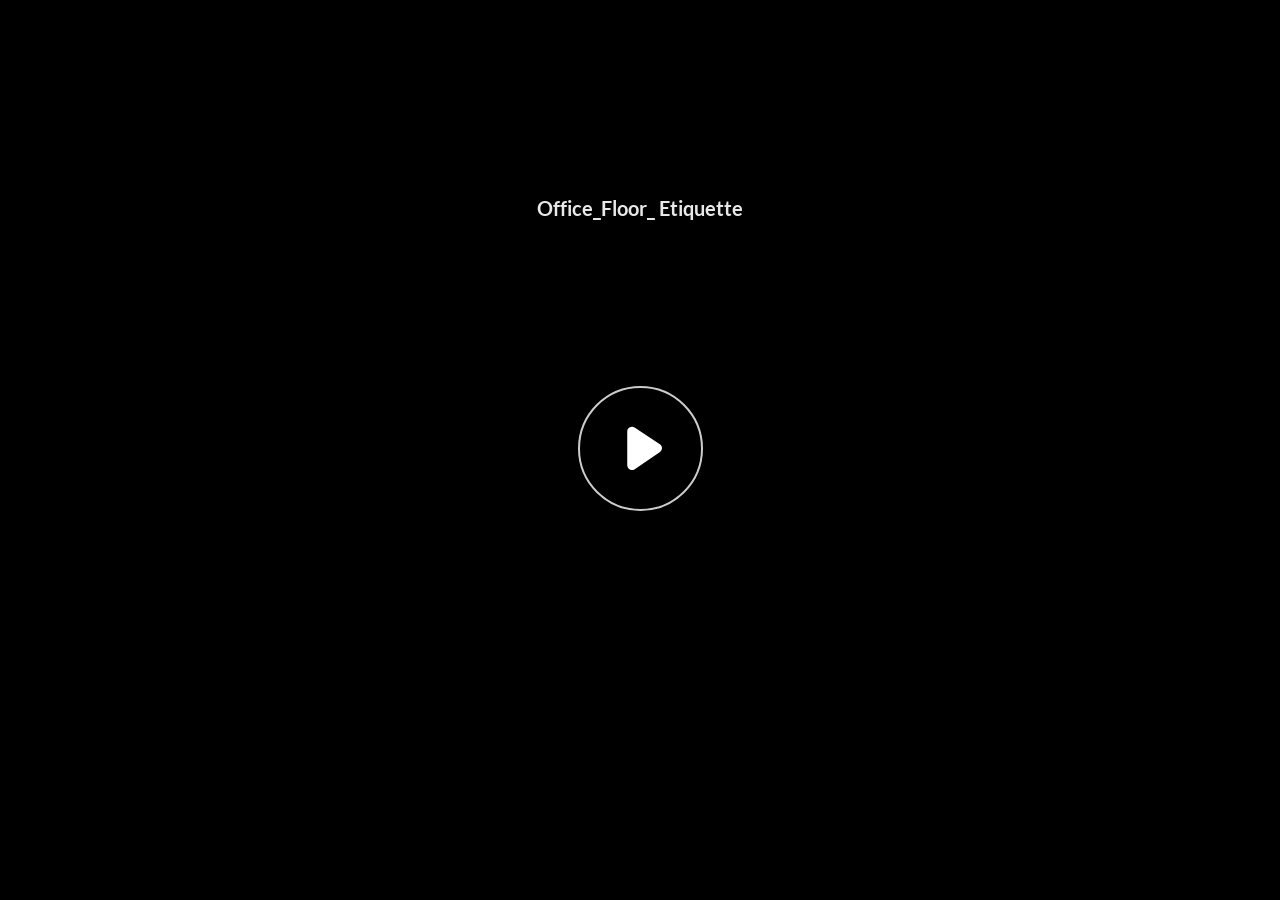
<file: index.html>
﻿<!doctype html>
<html lang="en-US">
<head>
  <meta charset="utf-8">
  <!-- Created using Storyline 360 x64 - http://www.articulate.com  -->
  <!-- version: 3.116.36838.0 -->
  <title>Office_Floor_ Etiquette</title>
  <meta http-equiv="x-ua-compatible" content="IE=edge"/>
  <meta name="viewport" content="width=device-width,initial-scale=1,user-scalable=no,shrink-to-fit=no,minimal-ui"/>
  <meta name="apple-mobile-web-app-capable" content="yes"/>
  <style>
    html, body { height: 100%; padding: 0; margin: 0 }
    #app { height: 100%; width: 100%; }
  </style>

  <script>
    window.DS = {};
    window.globals = {
      DATA_PATH_BASE: '',
      HAS_FRAME: true,
      HAS_SLIDE: true,

      lmsPresent: false,
      tinCanPresent: false,
      cmi5Present: false,
      aoSupport: false,
      scale: 'Scaled',
      captureRc: false,
      browserSize: 'optimal',
      bgColor: '#282828',
      features: 'DropInBase,JsInteractions,PlayerMemoryEnhancements,PlayerSizeOption,SlideLevelScale',
      themeName: 'unified',
      preloaderColor: '#FFFFFF',
      suppressAnalytics: false,
      productChannel: 'stable',
      publishSource: 'storyline',
      aid: 'aid|70f48ead-9c4b-5825-ac15-b5efc533210f',
      cid: '62d2fc3f-43b0-4a4b-8fc3-77b04d01f5b2',
      playerVersion: '3.116.36838.0',
      publishTimestamp: '2026-06-05T13:07:42.4121236Z',
      maxIosVideoElements: 10,
      connectionSettings: { message: 'You%20are%20offline.%20Trying%20to%20reconnect...', useDarkTheme: false, mode: 'disabled' },
      hasFeature: function(feature) {
        return this.features.split(',').includes(feature);
      },
      
      parseParams: function(qs) {
        if (window.globals.parsedParams != null) {
          return window.globals.parsedParams;
        }
        qs = (qs || window.location.search.substr(1)).split('+').join(' ');
        var params = {},
            tokens,
            re = /[?&]?([^=]+)=([^&]*)/g;

        while (tokens = re.exec(qs)) {
          params[decodeURIComponent(tokens[1]).trim()] =
            decodeURIComponent(tokens[2]).trim();
        }
        window.globals.parsedParams = params;
        return params;
      }

    };

    if (window.flagsUnderTest != null) {
      window.globals.features = window.flagsUnderTest.reduce((accum, feature) => {
        if (!accum.includes(feature)) {
          accum.push(feature);
        }
        return accum;
      }, window.globals.features.split(',')).join();
    }
  </script>
  <script>
    var isIe11 = ('ActiveXObject' in window || window.MSBlobBuilder != null)
      && window.msCrypto != null && !window.ActiveXObject;
    if (isIe11) {
      window.globals.unsupportedBrowser = true;
      document.write(atob('[base64]'));
    }
  </script>

  <script>
    if (window.globals.hasFeature('Localization')) {
      
      
    }
  </script>

  
  
  <script>window.THREE = { };</script>
  
</head>
<body style="background: #282828" class="cs-HTML theme-unified">
  <!-- 360 -->
  <script>!function(){var e,i=/iPhone/i,o=/iPod/i,n=/iPad/i,t=/\biOS-universal(?:.+)Mac\b/i,r=/\bAndroid(?:.+)Mobile\b/i,a=/Android/i,d=/(?:SD4930UR|\bSilk(?:.+)Mobile\b)/i,p=/Silk/i,l=/Windows Phone/i,u=/\bWindows(?:.+)ARM\b/i,b=/BlackBerry/i,s=/BB10/i,c=/Opera Mini/i,f=/\b(CriOS|Chrome)(?:.+)Mobile/i,h=/Mobile(?:.+)Firefox\b/i,v=function(e){return void 0!==e&&"MacIntel"===e.platform&&"number"==typeof e.maxTouchPoints&&e.maxTouchPoints>1&&"undefined"==typeof MSStream};e=function(e){var m={userAgent:"",platform:"",maxTouchPoints:0};e||"undefined"==typeof navigator?"string"==typeof e?m.userAgent=e:e&&e.userAgent&&(m={userAgent:e.userAgent,platform:e.platform,maxTouchPoints:e.maxTouchPoints||0}):m={userAgent:navigator.userAgent,platform:navigator.platform,maxTouchPoints:navigator.maxTouchPoints||0};var g=m.userAgent,y=g.split("[FBAN");void 0!==y[1]&&(g=y[0]),void 0!==(y=g.split("Twitter"))[1]&&(g=y[0]);var A=function(e){return function(i){return i.test(e)}}(g),w={apple:{phone:A(i)&&!A(l),ipod:A(o),tablet:!A(i)&&(A(n)||v(m))&&!A(l),universal:A(t),device:(A(i)||A(o)||A(n)||A(t)||v(m))&&!A(l)},amazon:{phone:A(d),tablet:!A(d)&&A(p),device:A(d)||A(p)},android:{phone:!A(l)&&A(d)||!A(l)&&A(r),tablet:!A(l)&&!A(d)&&!A(r)&&(A(p)||A(a)),device:!A(l)&&(A(d)||A(p)||A(r)||A(a))||A(/\bokhttp\b/i)},windows:{phone:A(l),tablet:A(u),device:A(l)||A(u)},other:{blackberry:A(b),blackberry10:A(s),opera:A(c),firefox:A(h),chrome:A(f),device:A(b)||A(s)||A(c)||A(h)||A(f)},any:!1,phone:!1,tablet:!1};return w.any=w.apple.device||w.android.device||w.windows.device||w.other.device,w.phone=w.apple.phone||w.android.phone||w.windows.phone,w.tablet=w.apple.tablet||w.android.tablet||w.windows.tablet,w}(),"object"==typeof exports&&"undefined"!=typeof module?module.exports=e:"function"==typeof define&&define.amd?define((function(){return e})):this.isMobile=e}();
    window.isMobile.apple.tablet = window.isMobile.apple.tablet ||
      (navigator.platform === 'MacIntel' && navigator.maxTouchPoints > 1);
    window.isMobile.apple.device = window.isMobile.apple.device || window.isMobile.apple.tablet;
    window.isMobile.tablet = window.isMobile.tablet || window.isMobile.apple.tablet;
    window.isMobile.any = window.isMobile.any || window.isMobile.apple.tablet;
  </script>

  <div id="focus-sink" tabindex="-1"></div>

  <div id="preso"></div>
  <script>
    (function() {

      var classTypes = [ 'desktop', 'mobile', 'phone', 'tablet' ];

      var addDeviceClasses = function(prefix, testObj) {
        var curr, i;
        for (i = 0; i < classTypes.length; i++) {
          curr = classTypes[i];
          if (testObj[curr]) {
            document.body.classList.add(prefix + curr);
          }
        }
      };

      var params = window.globals.parseParams(),
          isDevicePreview = params.devicepreview === '1',
          isPhoneOverride = params.deviceType === 'phone' || (isDevicePreview && params.phone == '1'),
          isTabletOverride = (params.deviceType === 'tablet' || isDevicePreview) && !isPhoneOverride,
          isMobileOverride = isPhoneOverride || isTabletOverride;

      var deviceView = {
        desktop: !window.isMobile.any && !isMobileOverride,
        mobile: window.isMobile.any || isMobileOverride,
        phone: isPhoneOverride || (window.isMobile.phone && !isTabletOverride),
        tablet: isTabletOverride || window.isMobile.tablet
      };

      window.globals.deviceView = deviceView;
      window.isMobile.desktop = !window.isMobile.any;
      window.isMobile.mobile = window.isMobile.any;

      addDeviceClasses('view-', deviceView);

    })();
  </script>
  
  <script src='story_content/triggers.js' type=text/javascript></script>
<script src='story_content/user.js' type=text/javascript></script>
  <div class="slide-loader"></div>

  <script>
    var doc = document, loader = doc.body.querySelector('.slide-loader'); [ 1, 2, 3 ].forEach(function(n) { var d = doc.createElement('div'); d.style.backgroundColor = window.globals.preloaderColor; d.classList.add('mobile-loader-dot'); d.classList.add('dot' + n); loader.appendChild(d); });
  </script>

  <div class="mobile-load-title-overlay" style="display: none">
    <div class="mobile-load-title">Office_Floor_ Etiquette</div>
  </div>

  <div class="mobile-chrome-warning"></div>

  
<style>
  .warn-connection-dialog {
    display: none;
    background: transparent;
    pointer-events: all;
    position: fixed;
    left: 0;
    top: 0;
    width: 100%;
    height: 100%;
    z-index: 999;
  }

  .warn-connection-content {
    pointer-events: all;
    border-radius: 4px;
    background: white;
    border: 1px solid #E7E7E7;
    color: #333333;
    box-shadow: 0 2px 4px rgba(0, 0, 0, 0.25);
    transition: all 150ms ease-out;
    position: absolute;
    white-space: nowrap;
  }

  .view-phone.is-landscape .warn-connection-content {
    left: 23px;
    bottom: 23px;
  }

  .view-tablet.is-landscape .warn-connection-content {
    left: 50%;
    top: 20px;
    transform: translateX(-50%);
  }

  .view-mobile.is-portrait .warn-connection-content {
    transform: translate(-50%, calc(-100% - 15px));
  }

  .warn-connection-content p {
    display: inline-block;
    margin: 0 8px 0 0;
    line-height: 33px;
    font-size: 11px;
  }

  .warn-connection-content svg {
    position: relative;
    vertical-align: middle;
    margin: 0 2px 2px 8px;
  }

  .view-desktop .warn-connection-content {
    left: 1.5em;
    bottom: 1.5em;
  }

  .view-desktop .warn-connection-content p {
    font-size: 1.1em;
  }

  .is-offline .warn-connection-dialog {
    display: block;
  }

  .is-offline .cs-panel * {
    pointer-events: none !important;
  }

  .is-offline .cs-panel {
    pointer-events: all !important;
  }

  .is-offline #nav-controls * {
    pointer-events: none !important;
  }

  .is-offline #nav-controls {
    pointer-events: all !important;
  }
</style>

<div class="warn-connection-dialog" role="alertdialog" aria-modal="true" tabindex="0" aria-labelledby="warn-connection-message">
  <div class="warn-connection-content">
    <svg width="17" height="15" viewBox="0 0 17 15" xmlns="http://www.w3.org/2000/svg">
      <path fill="#8F0000" stroke="white" d="M16.07,12.98 L15.88,12.23 L9.51,1.21 C8.97,0.26,7.6,0.26,7.06,1.21 L0.69,12.23 C0.15,13.16,0.81,14.36,1.91,14.36 H14.65 C15.47,14.36,16.05,13.7,16.07,12.98 Z"/>
      <path fill="white" stroke="white" d="M8.58,5.5 C8.35,5.28,8.5,5.35,8.21,5.32 C8.09,5.35,7.97,5.49,7.96,5.67 C7.97,5.79,7.98,5.92,7.98,6.04 L7.98,6.04 C7.99,6.17,8,6.31,8.01,6.43 L8.01,6.44 C8.03,6.92,8.06,7.41,8.09,7.9 L8.09,7.9 C8.12,8.39,8.14,8.88,8.17,9.37 C8.17,9.39,8.18,9.42,8.2,9.44 C8.23,9.46,8.25,9.47,8.28,9.47 C8.31,9.47,8.34,9.46,8.35,9.44 C8.37,9.43,8.38,9.4,8.39,9.35 L8.39,9.34 C8.39,9.24,8.4,9.15,8.4,9.05 L8.4,9.05 C8.41,8.96,8.41,8.86,8.42,8.75 C8.43,8.44,8.45,8.12,8.47,7.81 L8.47,7.81 C8.49,7.49,8.51,7.18,8.53,6.87 C8.55,6.46,8.56,6.05,8.59,5.64 L8.6,5.62 C8.6,5.57,8.59,5.53,8.58,5.5 L8.21,5.32 Z"/>
      <circle fill="white" stroke="white" cx="8.3" cy="11.35" r="0.3"/>
    </svg>
    <p id="warn-connection-message">You are offline. Trying to reconnect...</p>
  </div>
</div>

<script>
  (function() {
    window.DS.connection = {
      warningShown: false,
      assets: {},
      loadingAssetGroup: false,
      retryDelay: 500
    };

    var connectionSettings = window.globals.connectionSettings || {};

    var useConnectionMessages = window.AbortController != null &&
      window.location.protocol != 'file:' &&
      connectionSettings.mode === 'normal';

    window.DS.connection.useConnectionMessages = useConnectionMessages;

    var assetCount = 0;
    var checkLoadedId;


    if (useConnectionMessages && connectionSettings != null) {
      var contentEl = document.querySelector('.warn-connection-content');
      var messageEl = contentEl.querySelector('p');

      if (connectionSettings.useDarkTheme) {
        contentEl.style.borderColor = '#BABBBA';
        contentEl.style.backgroundColor = '#282828';
        contentEl.style.color = '#FFFFFF';
      }

      if (connectionSettings.message != null) {
        messageEl.textContent = window.decodeURIComponent(connectionSettings.message);
      }
    }

    function checkAssetsReady() {
      for (var i in DS.connection.assets) {
        if (!DS.connection.assets[i].success) {
          return false;
        }
      }
      return true;
    }

    function stopAssetGroup() {
      if (!useConnectionMessages) { return; }

      assetCount = 0;

      DS.connection.oldAssetGroup = DS.connection.assets;
      DS.connection.assets = {};
      DS.connection.loadingAssetGroup = false;
      clearInterval(checkLoadedId);
    }

    function startAssetGroup() {
      if (!useConnectionMessages) { return; }
      var ticks = 0;
      clearInterval(checkLoadedId);
      checkLoadedId = setInterval(function() {
        var loaded = 0;
        if (assetCount === 0 && loaded === 0) {
          clearInterval(checkLoadedId);
          return;
        }

        for (var i in DS.connection.assets) {
          if (DS.connection.assets[i].success) {
            loaded++;
          }
        }

        if (assetCount === loaded && checkAssetsReady()) {
          for (var i in DS.connection.assets) {
            if (DS.connection.assets[i].action) {
              DS.connection.assets[i].action();
            }
          }
          hideWarning();
          stopAssetGroup();
        }
      }, 100)
    }

    function requiredAsset(url, action, retry, type) {
      if (!useConnectionMessages) { return; }
      if (DS.connection.assets[url]) { return; }

      DS.connection.assets[url] = {
        success: false, action: action, retry: retry, type: type
      };
      assetCount = Object.keys(DS.connection.assets).length;
      if (!DS.connection.loadingAssetGroup) {
        startAssetGroup();
      }
      DS.connection.loadingAssetGroup = true;
    }

    function assetLoaded(url) {
      if (!useConnectionMessages) { return; }
      if (DS.connection.assets[url]) {
        DS.connection.assets[url].success = true;
      }
    }

    function assetFailed(url) {
      if (!useConnectionMessages) { return; }
      if (!DS.connection.assets[url]) {
        if (/\.js$/.test(url) && url.indexOf('transcripts') === -1) {
          setTimeout(function() {
            if (DS.connection.lastSlideLoaded != null) {
              DS.connection.lastSlideLoaded();
            }
          }, DS.connection.retryDelay);
        }
        return;
      }
      if (!DS.connection.warningShown) { showWarning(); }
      if (DS.connection.assets[url].retry) {
        setTimeout(function() {
          if (!DS.connection.assets[url].success) {
            DS.connection.assets[url].retry()
          }
        }, DS.connection.retryDelay);
      }
    }

    function hideWarning() {
      document.body.classList.remove('is-offline');
      DS.connection.warningShown = false;
      enableKeys();
    }
    DS.connection.hideWarning = hideWarning

    function showWarning(btn) {
      document.body.classList.add('is-offline')
      DS.connection.warningShown = true;
      updateWarningPosition();
      disableKeys();
    }

    function updateWarningPosition() {
      if (!DS.connection.warningShown) {
        return;
      }

      var isPortrait = document.body.classList.contains('is-portrait');
      var isMobile = document.body.classList.contains('view-mobile');
      var warningEl = document.querySelector('.warn-connection-content');

      if (isPortrait && isMobile) {
        var slide = document.querySelector('.primary-slide');
        var slideRect = slide != null
          ? slide.getBoundingClientRect()
          : { top: window.innerHeight, left: 0, width: window.innerWidth };

        warningEl.style.top = `${slideRect.top}px`
        warningEl.style.left = `${slideRect.left + slideRect.width / 2}px`
      } else {
        warningEl.style.top = null;
        warningEl.style.left = null;
      }

      window.requestAnimationFrame(updateWarningPosition);
    }

    function onDisableKeyDown(e) {
      e.preventDefault();
      e.stopImmediatePropagation();
    }

    function onDisableKeyUp(e) {
      e.preventDefault();
      e.stopImmediatePropagation();
    }

    var accStyle = document.createElement('style');
    var warnDialogEl = document.querySelector('.warn-connection-dialog');

    function disableKeys() {
      if (DS.views && DS.views.nsStack && DS.views.nsStack.length === 1) {
        DS.views.nsStack[0].tabReachable = false
        DS.views.nsStack[0].updateTabIndex(true);
      }

      accStyle.innerHTML = '.acc-shadow-dom { display: none; }';
      document.body.appendChild(accStyle);

      warnDialogEl.parentNode.append(warnDialogEl);
      warnDialogEl.focus();
    }

    function enableKeys() {
      accStyle.remove();
      if (DS.views && DS.views.nsStack && DS.views.nsStack.length === 1 && DS.views.nsStack[0].name === '_frame') {
        DS.views.nsStack[0].tabReachable = true;
        DS.views.nsStack[0].updateTabIndex();
      }
    }

    // these will all be noops if the feature flag isn't set in
    // the data and `window.globals.features`
    DS.connection.requiredAsset = requiredAsset;
    DS.connection.assetLoaded = assetLoaded;
    DS.connection.assetFailed = assetFailed;
    DS.connection.stopAssetGroup = stopAssetGroup;
    DS.connection.startAssetGroup = startAssetGroup;
  })();
</script>


  <script>
    
    if (window.autoSpider && window.vInterfaceObject) {
      document.querySelector('.mobile-load-title-overlay').style.display = 'none';
    }
  </script>

  

  <link rel="stylesheet" href="html5/data/css/output.min.css" data-noprefix/>
</body>
<script src="html5/lib/scripts/bootstrapper.min.js"></script>
</html>
</file>
<file: html5/data/css/output.min.css>
@font-face {
  font-family: 'LatoBold Charset1_ Bold6F0DBFCC';
  src: url('[data-uri]');
  font-style: normal;
  font-weight: bold;
}
@font-face {
  font-family: 'Lato Charset1_ 6QDsPO8xF125B88F';
  src: url('[data-uri]');
  font-style: normal;
  font-weight: normal;
}
@font-face {
  font-family: 'Open SansBold CharsBold2B7E07BA';
  src: url('[data-uri]');
  font-style: normal;
  font-weight: bold;
}
@font-face {
  font-family: 'Open Sans Charset1_ 6UJDEAFCBDD';
  src: url('[data-uri]');
  font-style: normal;
  font-weight: normal;
}
@font-face {
  font-family: 'Open Sans Charset0_v9TY33EDE6F2';
  src: url('[data-uri]');
  font-style: normal;
  font-weight: normal;
}
@font-face {
  font-family: 'Open SansBold CharsBoldE47A47C6';
  src: url('[data-uri]');
  font-style: normal;
  font-weight: bold;
}
.cs-HTML {
  background: rgba(40, 40, 40, 1);
}
.cs-npnxnanbnsnfns10111100101 .cs-infopanel  {
  box-shadow: 0 1px 0 rgba(0, 0, 0, 0);
  background: rgba(255, 255, 255, 1);
}
.cs-npnxnanbnsnfns10111100101 .cs-infopanel .cs-link {
  color: rgba(186, 187, 186, 1);
}
.cs-npnxnanbnsnfns10111100101 .cs-infopanel .cs-link:hover {
  color: rgba(255, 255, 255, 1);
}
.cs-npnxnanbnsnfns10111100101 .cs-infopanel .cs-name {
  color: rgba(68, 68, 68, 1);
}
.cs-npnxnanbnsnfns10111100101 .cs-infopanel .cs-title {
  color: rgba(153, 153, 153, 1);
}
.cs-npnxnanbnsnfns10111100101 .cs-infopanelpopup  {
  box-shadow: 0 1px 0 rgba(0, 0, 0, 0);
  background: rgba(0, 0, 0, 0);
}
.cs-npnxnanbnsnfns10111100101 .cs-infopanelpopup .cs-link {
  color: rgba(255, 0, 0, 1);
}
.cs-npnxnanbnsnfns10111100101 .cs-infopanelpopup .cs-link:hover {
  color: rgba(255, 255, 255, 1);
}
.cs-npnxnanbnsnfns10111100101 .cs-infopanelpopup .cs-name {
  color: rgba(255, 255, 255, 1);
}
.cs-npnxnanbnsnfns10111100101 .cs-infopanelpopup .cs-bio {
  color: rgba(186, 187, 186, 1);
}
.cs-npnxnanbnsnfns10111100101 .cs-timer  {
  color: rgba(186, 187, 186, 1);
}
.cs-npnxnanbnsnfns10111100101 .cs-duration stop:first-child {
  stop-color: rgba(60, 60, 60, 1);
}
.cs-npnxnanbnsnfns10111100101 .cs-duration stop:last-child {
  stop-color: rgba(60, 60, 60, 1);
}
.cs-npnxnanbnsnfns10111100101 .cs-elapsed stop:first-child {
  stop-color: rgba(254, 227, 71, 1);
}
.cs-npnxnanbnsnfns10111100101 .cs-elapsed stop:last-child {
  stop-color: rgba(254, 227, 71, 1);
}
.cs-npnxnanbnsnfns10111100101 .cs-timer .cs-pie .cs-innerstroke {
  stroke: rgba(199, 199, 199, 1);
}
.cs-npnxnanbnsnfns10111100101 .cs-timer .cs-pie .cs-innerborder {
  stroke: rgba(255, 255, 255, 1);
}
.cs-npnxnanbnsnfns10111100101 .cs-window  {
  box-shadow: 0 8px 5px rgba(0, 0, 0, 0.2);
  border-color: rgba(49, 99, 0, 0);
  background: rgba(33, 33, 33, 1);
  color: rgba(248, 248, 248, 1);
}
.cs-npnxnanbnsnfns10111100101 .cs-window .cs-diva {
  border-color: rgba(78, 78, 78, 1);
}
.cs-npnxnanbnsnfns10111100101 .cs-window .cs-divb {
  border-color: rgba(78, 78, 78, 0);
}
.cs-npnxnanbnsnfns10111100101 .cs-editor .cs-editor-slide {
  color: rgba(226, 226, 226, 1);
}
.cs-npnxnanbnsnfns10111100101 .cs-editor .cs-editor-html {
  color: rgba(186, 187, 186, 1);
}
.cs-npnxnanbnsnfns10111100101 .cs-editor .cs-editor-button {
  text-shadow: 0 1px 0 rgba(0, 0, 0, 0);
  color: rgba(255, 255, 255, 1);
  border-color: rgba(211, 211, 211, 1);
  background: rgba(34, 34, 34, 1);
}
.cs-npnxnanbnsnfns10111100101 .cs-editor .cs-editor-button:hover {
  background: rgba(68, 68, 68, 1);
}
.cs-npnxnanbnsnfns10111100101 .cs-editor .cs-editor-button:active {
  background: rgba(68, 68, 68, 1);
}
.cs-npnxnanbnsnfns10111100101 .cs-listitem  {
  color: rgba(186, 187, 186, 1);
  border-color: none;
  border: 1px solid transparent;
}
.cs-npnxnanbnsnfns10111100101 .cs-listitem:hover {
  background: rgba(255, 255, 255, 0.06);
  border-color: rgba(108, 108, 108, 1) !important;
  border-width: 1px;
  border-radius: 2px;
  border-style: solid;
  box-sizing: border-box;
}
.cs-npnxnanbnsnfns10111100101 .cs-listitem.hover {
  background: rgba(255, 255, 255, 0.06);
  border-color: rgba(108, 108, 108, 1) !important;
  border-width: 1px;
  border-radius: 2px;
  border-style: solid;
  box-sizing: border-box;
}
.cs-npnxnanbnsnfns10111100101 .cs-glossary  {
  color: rgba(186, 187, 186, 1);
}
.cs-npnxnanbnsnfns10111100101 .cs-glossary .cs-scrolling-panel {
  background: rgba(0, 0, 0, 0);
}
.cs-npnxnanbnsnfns10111100101 .cs-glossary .cs-term.cs-selected .cs-choice-list-trigger {
  color: rgba(255, 255, 255, 1);
  background: rgba(255, 255, 255, 1);
}
.cs-npnxnanbnsnfns10111100101 .cs-glossary .cs-term.cs-selected .cs-choice-list-trigger:focus {
  color: rgba(255, 255, 255, 1);
  background: rgba(255, 255, 255, 1);
}
.cs-npnxnanbnsnfns10111100101 .cs-glossary .cs-term:hover .cs-choice-list-trigger {
  background: rgba(186, 187, 186, 1);
}
.cs-npnxnanbnsnfns10111100101 .cs-glossary .cs-term.hover .cs-choice-list-trigger {
  background: rgba(186, 187, 186, 1);
}
.cs-npnxnanbnsnfns10111100101 .cs-glossary .cs-term .cs-choice-list-trigger:focus {
  background: rgba(186, 187, 186, 1);
}
.cs-npnxnanbnsnfns10111100101 .cs-glossary .cs-diva {
  border-color: rgba(0, 0, 0, 0);
}
.cs-npnxnanbnsnfns10111100101 .cs-glossary .cs-divb {
  border-color: rgba(0, 0, 0, 0);
}
.cs-npnxnanbnsnfns10111100101 .cs-glossary .cs-divc {
  border-color: rgba(0, 0, 0, 0);
}
.cs-npnxnanbnsnfns10111100101 .cs-glossary .cs-heading {
  color: rgba(248, 248, 248, 1);
  font-weight: 700;
}
.note-content p span {
  color: rgba(186, 187, 186, 1);
  line-height: 1.4em;
  font-size: 103.769%;
}
.cs-npnxnanbnsnfns10111100101 .cs-resource .cs-separator {
  border-color: rgba(0, 0, 0, 0);
}
.cs-npnxnanbnsnfns10111100101 .cs-outline  {
  color: rgba(45, 45, 45, 1);
}
.cs-npnxnanbnsnfns10111100101 .cs-outline .cs-diva {
  border-color: rgba(0, 0, 0, 0);
}
.cs-npnxnanbnsnfns10111100101 .cs-outline .cs-divb {
  border-color: rgba(0, 0, 0, 0);
}
.cs-npnxnanbnsnfns10111100101 .cs-outline .cs-divc {
  border-color: rgba(0, 0, 0, 0);
}
.cs-npnxnanbnsnfns10111100101 .cs-outline .cs-search-filter:hover {
  color: rgba(0, 0, 0, 0);
}
.cs-npnxnanbnsnfns10111100101 .cs-outline .cs-search-filter.hover {
  color: rgba(0, 0, 0, 0);
}
.cs-npnxnanbnsnfns10111100101 .cs-transcript  {
  color: rgba(255, 255, 255, 1);
}
.cs-npnxnanbnsnfns10111100101 .cs-transcript .cs-div {
  border-color: rgba(0, 0, 0, 0);
}
.cs-npnxnanbnsnfns10111100101 .cs-tabs:not(.topmenu-item) {
  color: rgba(248, 248, 248, 1);
}
.cs-npnxnanbnsnfns10111100101 .cs-tabs .cs-inner-button:not(.topmenu-item) {
  text-shadow: 0 1px 0 rgba(0, 0, 0, 0);
}
.cs-npnxnanbnsnfns10111100101 .cs-tabs:hover:not(.topmenu-item) {
  color: rgba(248, 248, 248, 1);
}
.cs-npnxnanbnsnfns10111100101 .cs-tabs.cs-selected {
  background: rgba(0, 0, 0, 0);
  color: rgba(248, 248, 248, 1);
}
.cs-npnxnanbnsnfns10111100101 .cs-seekcontrol  {
  background: rgba(0, 0, 0, 0);
  border-color: rgba(0, 0, 0, 0);
}
.cs-npnxnanbnsnfns10111100101 .cs-seekcontrol .cs-button:hover .cs-icon {
  fill: rgba(255, 255, 255, 1);
}
.cs-npnxnanbnsnfns10111100101 .cs-seekcontrol .cs-button.hover .cs-icon {
  fill: rgba(255, 255, 255, 1);
}
.cs-npnxnanbnsnfns10111100101 .cs-seekcontrol .cs-button .cs-icon-shadow {
  fill: rgba(0, 0, 0, 0);
}
.cs-npnxnanbnsnfns10111100101 .cs-seekcontrol .cs-button .cs-icon {
  fill: rgba(180, 180, 180, 1);
}
.cs-npnxnanbnsnfns10111100101 .cs-seekcontrol .cs-seek .cs-fill {
  background: rgba(255, 255, 255, 0.6);
}
.cs-npnxnanbnsnfns10111100101 .cs-seekcontrol .cs-seek {
  background: rgba(108, 108, 108, 1);
  border-color: rgba(0, 0, 0, 0);
}
.cs-npnxnanbnsnfns10111100101 .cs-searchinput .cs-input {
  color: rgba(186, 187, 186, 1);
  border-color: rgba(0, 0, 0, 0);
  background: rgba(255, 255, 255, 0.06);
}
.cs-npnxnanbnsnfns10111100101 .cs-searchinput .cs-input:focus {
  color: rgba(248, 248, 248, 1);
  background: rgba(41, 41, 41, 1);
}
.cs-npnxnanbnsnfns10111100101 .cs-searchinput .cs-input:hover {
  box-shadow: inset 0 0 1px 0 rgba(69, 126, 19, 0);
}
.cs-npnxnanbnsnfns10111100101 .cs-searchinput .cs-input.hover {
  box-shadow: inset 0 0 1px 0 rgba(69, 126, 19, 0);
}
.cs-npnxnanbnsnfns10111100101 .cs-searchinput .cs-button .cs-icon {
  fill: rgba(186, 187, 186, 1);
}
.cs-npnxnanbnsnfns10111100101 .cs-searchinput .cs-button:hover {
  fill: rgba(63, 133, 0, 1);
}
.cs-npnxnanbnsnfns10111100101 .cs-searchinput .cs-button.hover {
  fill: rgba(63, 133, 0, 1);
}
.cs-npnxnanbnsnfns10111100101 .cs-menu  {
  box-shadow: 0 1px 0 rgba(0, 0, 0, 0);
  background: rgba(33, 33, 33, 1);
}
.cs-npnxnanbnsnfns10111100101 .cs-topmenu-item.active .cs-tab {
  background: rgba(33, 33, 33, 1);
}
.cs-npnxnanbnsnfns10111100101 .cs-logo  {
  box-shadow: 0 1px 0 rgba(37, 75, 0, 1);
  background: rgba(255, 255, 255, 0);
}
.cs-npnxnanbnsnfns10111100101 .cs-checkbox  {
  color: rgba(255, 255, 255, 1);
}
.cs-npnxnanbnsnfns10111100101 .cs-checkbox:hover {
  border-color: rgba(175, 221, 130, 1);
}
.cs-npnxnanbnsnfns10111100101 .cs-checkbox.hover {
  border-color: rgba(175, 221, 130, 1);
}
.cs-npnxnanbnsnfns10111100101 .cs-checkbox .cs-box {
  color: rgba(255, 255, 255, 1);
  border-color: rgba(42, 83, 0, 1);
}
.cs-npnxnanbnsnfns10111100101 .cs-checkbox .cs-box:checked::after {
  color: rgba(43, 196, 0, 1);
}
.cs-npnxnanbnsnfns10111100101 .cs-button  {
  text-shadow: 0 1px 0 rgba(0, 0, 0, 0);
  color: rgba(186, 187, 186, 1);
  border-color: rgba(0, 0, 0, 0);
  background: rgba(0, 0, 0, 0);
  box-shadow: 0 1px 0 rgba(0, 0, 0, 0);
}
.cs-npnxnanbnsnfns10111100101 .cs-button .cs-icon {
  fill: rgba(186, 187, 186, 1);
}
.cs-npnxnanbnsnfns10111100101 .cs-button .cs-icon-shadow {
  fill: rgba(0, 0, 0, 0);
}
.cs-npnxnanbnsnfns10111100101 .cs-button:hover {
  background: rgba(248, 248, 248, 1);
}
.cs-npnxnanbnsnfns10111100101 .cs-button.hover {
  background: rgba(248, 248, 248, 1);
}
.cs-npnxnanbnsnfns10111100101 .cs-button:active {
  background: rgba(0, 0, 0, 0);
}
.cs-npnxnanbnsnfns10111100101 .cs-button.cs-disabled:hover {
  background: rgba(0, 0, 0, 0);
}
.cs-npnxnanbnsnfns10111100101 .cs-button.cs-disabled.hover {
  background: rgba(0, 0, 0, 0);
}
.cs-npnxnanbnsnfns10111100101 .cs-button.cs-disabled:active {
  background: rgba(0, 0, 0, 0);
}
.cs-npnxnanbnsnfns10111100101 .cs-button.cs-volume:hover {
  background: rgba(0, 0, 0, 0);
}
.cs-npnxnanbnsnfns10111100101 .cs-button.cs-volume.hover {
  background: rgba(0, 0, 0, 0);
}
.cs-npnxnanbnsnfns10111100101 .cs-button.cs-volume:active {
  background: rgba(0, 0, 0, 0);
}
.cs-npnxnanbnsnfns10111100101.cs-base  {
  color: rgba(186, 187, 186, 1);
  border-color: rgba(40, 40, 40, 1);
  background: rgba(40, 40, 40, 1);
}
.cs-npnxnanbnsnfns10111100101.cs-base .cs-separator .cs-diva {
  background: rgba(69, 69, 69, 1);
}
.cs-npnxnanbnsnfns10111100101.cs-base .cs-separator .cs-divb {
  background: rgba(0, 0, 0, 0);
}
.cs-npnxnanbnsnfns10111100101.cs-base .cs-topmenu-item.active .cs-tab {
  border-color: rgba(69, 69, 69, 1);
}
.cs-npnxnanbnsnfns10111100101.cs-base .cs-topmenu-item.active .cs-panel {
  border-color: rgba(69, 69, 69, 1);
}
.cs-npnxnanbnsnfns10111100101.cs-base .cs-left {
  background: rgba(33, 33, 33, 1);
}
.cs-npnxnanbnsnfns10111100101.cs-base .cs-area-primary .cs-slide-container {
  background: rgba(40, 40, 40, 1);
}
.cs-npnxnanbnsnfns10111100101.cs-base.cs-custom-theme .cs-brandhighlight-bg {
  background: rgba(79, 189, 244, 1) !important;
}
.cs-npnxnanbnsnfns10111100101.cs-base.cs-custom-theme .cs-brandhighlight-secondary-bg {
  background: rgba(255, 255, 255, 1) !important;
}
.cs-npnxnanbnsnfns10111100101.cs-base.cs-custom-theme .cs-brandhighlight-border {
  border-color: rgba(79, 189, 244, 1) !important;
}
.cs-npnxnanbnsnfns10111100101.cs-base.cs-custom-theme .cs-brandhighlight-text {
  color: rgba(79, 189, 244, 1) !important;
}
.cs-npnxnanbnsnfns10111100101.cs-base.cs-custom-theme .cs-brandhighlight-fill {
  fill: rgba(79, 189, 244, 1) !important;
}
.cs-npnxnanbnsnfns10111100101.cs-base.cs-custom-theme .cs-listitem.cs-selected {
  background-color: rgba(255, 255, 255, 0.06) !important;
}
.cs-npnxnanbnsnfns10111100101 .cs-volume::-moz-range-thumb {
  border-color: rgba(43, 85, 0, 1);
  box-shadow: inset 0 0 1px 0 rgba(43, 85, 0, 1);
  background: rgba(255, 255, 255, 1);
}
.cs-npnxnanbnsnfns10111100101 .cs-volume::-ms-thumb {
  border-color: rgba(43, 85, 0, 1);
  box-shadow: inset 0 0 1px 0 rgba(43, 85, 0, 1);
  background: rgba(255, 255, 255, 1);
}
.cs-npnxnanbnsnfns10111100101 .cs-volume::-webkit-slider-thumb {
  border-color: rgba(43, 85, 0, 1);
  box-shadow: inset 0 0 1px 0 rgba(43, 85, 0, 1);
  background: rgba(255, 255, 255, 1);
}
.cs-npnxnanbnsnfns10111100101 .cs-volume::-moz-range-track {
  border-color: rgba(66, 140, 1, 1);
  background: rgba(108, 108, 108, 1);
}
.cs-npnxnanbnsnfns10111100101 .cs-volume::-ms-track {
  border-color: rgba(66, 140, 1, 1);
  background: rgba(108, 108, 108, 1);
}
.cs-npnxnanbnsnfns10111100101 .cs-volume::-webkit-slider-runnable-track {
  border-color: rgba(66, 140, 1, 1);
  background: rgba(108, 108, 108, 1);
}
body.show-focus .tab-focus-box {
  box-shadow: 0 0 0 1px rgba(255, 255, 0, 1), 0 0 0 3px rgba(0, 32, 96, 1), 0 0 5px 5px rgba(255, 255, 0, 1);
  border-color: transparent;
  outline: 2px transparent solid;
}
.skipnav {
  box-shadow: 0 0 0 1px rgba(255, 255, 0, 1), 0 0 0 3px rgba(0, 32, 96, 1), 0 0 5px 5px rgba(255, 255, 0, 1);
  border-color: transparent;
  outline: 2px transparent solid;
}
.cs-npnxnanbnsnfns10111100101 .cs-listitem:hover {
  color: none;
}
.cs-npnxnanbnsnfns10111100101 .cs-listitem.hover {
  color: none;
}
.cs-npnxnanbnsnfns10111100101 .cs-listitem.cs-viewed {
  color: #BABBBA;
}
.cs-npnxnanbnsnfns10111100101 .cs-listitem {
  color: #BABBBA;
}
.cs-npnxnanbnsnfns10111100101 .cs-listitem:hover .cs-icon-carrot * {
  fill: none;
}
.cs-npnxnanbnsnfns10111100101 .cs-listitem.hover .cs-icon-carrot * {
  fill: none;
}
.cs-npnxnanbnsnfns10111100101 .cs-listitem .cs-icon-carrot {
  color: none;
  top: calc(3px);
}
.cs-npnxnanbnsnfns10111100101 .cs-listitem .cs-icon-carrot .cs-shadow {
  color: #F8F8F8;
}
.cs-npnxnanbnsnfns10111100101 .item-collapsible .is-scene {
  color: #F8F8F8 !important;
  font-weight: 700;
}
.cs-npnxnanbnsnfns10111100101 .is-scene .cs-icon-carrot * {
  color: #F8F8F8 !important;
  font-weight: 700;
}
.cs-npnxnanbnsnfns10111100101 .is-scene:not(.outline-links-collapse) > a {
  color: #F8F8F8;
}
.cs-npnxnanbnsnfns10111100101 .is-scene:not(.outline-links-collapse) .cs-icon-carrot * {
  fill: none !important;
  color: #F8F8F8 !important;
}
.cs-npnxnanbnsnfns10111100101 .tabs, .cs-npnxnanbnsnfns10111100101 .cs-logo {
  border-bottom: 1px solid rgba(108, 108, 108, 1);
}
.cs-npnxnanbnsnfns10111100101 .area-secondary-wrapper:after {
  background-image: url('[data-uri]');
  background-size: 100%;
}
.cs-npnxnanbnsnfns10111100101 .panel-footer {
  background: #212121;
}
.cs-npnxnanbnsnfns10111100101 #outline-search {
  background: rgba(255, 255, 255, 0.06);
  border-color: rgba(108, 108, 108, 1);
  border-width: 1px;
  border-style: solid;
}
.cs-npnxnanbnsnfns10111100101 .topmenu-panel #outline-search {
  background: #545454;
}
.cs-npnxnanbnsnfns10111100101 .search-icon circle, .cs-npnxnanbnsnfns10111100101 .search-icon path {
  stroke: #BABBBA;
}
.cs-npnxnanbnsnfns10111100101 #outline-search input[type   =search] {
  color: #F8F8F8;
}
.cs-npnxnanbnsnfns10111100101 #outline-search ::-webkit-input-placeholder {
  color: #BABBBA !important;
}
.cs-npnxnanbnsnfns10111100101 #outline-search :-ms-input-placeholder {
  color: #BABBBA !important;
}
.cs-npnxnanbnsnfns10111100101 #outline-search ::-moz-placeholder {
  color: #BABBBA !important;
  opacity: 1;
}
.cs-npnxnanbnsnfns10111100101 .cs-topmenu-item.active, body:not(.is-touchable-tablet) .cs-npnxnanbnsnfns10111100101 .cs-topmenu-item:hover {
  color: #F8F8F8;
}
.cs-npnxnanbnsnfns10111100101 .cs-topmenu-item.button-tapped {
  color: #F8F8F8;
}
.cs-npnxnanbnsnfns10111100101 .cs-topmenu-item.active .cs-tab, .cs-npnxnanbnsnfns10111100101 .cs-topmenu-item .cs-tab {
  background: transparent !important;
  border: none !important;
}
.cs-npnxnanbnsnfns10111100101 .top-tabs-drop-icon div {
  background: #BABBBA;
}
.cs-npnxnanbnsnfns10111100101 .cs-panel.topmenu-panel .panel-content, .cs-npnxnanbnsnfns10111100101 .top-tabs-drop {
  background: #212121;
}
.cs-npnxnanbnsnfns10111100101 .cs-topmenu-item.active .cs-panel {
  background: #212121;
}
.cs-npnxnanbnsnfns10111100101 .cs-menu.topmenu-panel, .cs-npnxnanbnsnfns10111100101 .top-tabs-drop {
  border: 1px solid rgba(69, 69, 69, 1) !important;
  border-radius: 3px;
}
.cs-npnxnanbnsnfns10111100101 .resources .resources-list a:hover {
  background: rgba(255, 255, 255, 0.06);
}
body:not(.is-touchable-tablet) .cs-npnxnanbnsnfns10111100101 .resources .resources-list a:hover {
  background: rgba(255, 255, 255, 0.06);
}
.cs-npnxnanbnsnfns10111100101 .resources .resources-list a.hover {
  background: rgba(255, 255, 255, 0.06);
}
body:not(.is-touchable-tablet) .cs-npnxnanbnsnfns10111100101 .resources .resources-list a.hover {
  background: rgba(255, 255, 255, 0.06);
}
.cs-npnxnanbnsnfns10111100101 .resources .resources-list a.button-tapped {
  background: rgba(255, 255, 255, 0.06);
}
.cs-npnxnanbnsnfns10111100101 .cs-icon path, .cs-npnxnanbnsnfns10111100101 .cs-icon rect, .cs-npnxnanbnsnfns10111100101 .cs-icon polygon, .cs-npnxnanbnsnfns10111100101 .menu-icon-wrapper.menu-icon-wrapper-hover path {
  fill: #BABBBA;
}
.cs-npnxnanbnsnfns10111100101 .cs-icon .icon-stroke-only {
  fill: none !important;
  stroke: #BABBBA !important;
}
body:not(.is-touchable-tablet) .cs-npnxnanbnsnfns10111100101 .cs-button:hover .cs-icon path, body:not(.is-touchable-tablet) .cs-npnxnanbnsnfns10111100101 .cs-button:hover .cs-icon rect, body:not(.is-touchable-tablet) .cs-npnxnanbnsnfns10111100101 .cs-button:hover .cs-icon polygon {
  fill: #F8F8F8;
}
body:not(.is-touchable-tablet) .cs-npnxnanbnsnfns10111100101 .cs-tabs:hover .search-icon circle, body:not(.is-touchable-tablet) .cs-npnxnanbnsnfns10111100101 .cs-tabs:hover .search-icon path {
  stroke: #F8F8F8;
}
.cs-npnxnanbnsnfns10111100101 .cs-button.button-tapped .cs-icon path, .cs-npnxnanbnsnfns10111100101 .cs-button.button-tapped .cs-icon rect, .cs-npnxnanbnsnfns10111100101 .cs-button.button-tapped .cs-icon polygon {
  fill: #F8F8F8;
}
body:not(.is-touchable-tablet) .cs-npnxnanbnsnfns10111100101 .cs-button:hover .cs-icon .icon-stroke-only {
  fill: none !important;
  stroke: #F8F8F8 !important;
}
.cs-npnxnanbnsnfns10111100101 .cs-button:button-tapped .cs-icon .icon-stroke-only {
  fill: none !important;
  stroke: #F8F8F8 !important;
}
.cs-npnxnanbnsnfns10111100101 .menu-icon-wrapper.menu-icon-wrapper-hover svg path {
  fill: #F8F8F8;
}
.floating-sidebar:not(.sidebar-closed) .cs-npnxnanbnsnfns10111100101 #hamburger .menu-icon-wrapper svg path {
  fill: #BABBBA;
}
.floating-sidebar:not(.sidebar-closed) .cs-npnxnanbnsnfns10111100101 #hamburger .menu-icon-wrapper.menu-icon-wrapper-hover svg path {
  fill: #F8F8F8;
}
.cs-npnxnanbnsnfns10111100101 .volume .btn:before {
  background-image: url('[data-uri]');
}
.cs-npnxnanbnsnfns10111100101 .volume-track {
  background: #6C6C6C;
}
.cs-npnxnanbnsnfns10111100101 .volume-icon circle {
  stroke: #BABBBA;
}
.cs-npnxnanbnsnfns10111100101 .cs-settings > .settings-panel {
  background: #212121;
  border: 1px solid rgba(69, 69, 69, 1) !important;
  border-radius: 3px;
}
.cs-npnxnanbnsnfns10111100101 .cs-settings > .panel-down-arrow {
  fill: #212121;
}
.cs-npnxnanbnsnfns10111100101 .switch-toggle .border {
  stroke: #7C7C7C;
}
.cs-npnxnanbnsnfns10111100101 .switch-toggle .thumb-off .thumb {
  fill: #A2A2A2;
}
.cs-npnxnanbnsnfns10111100101 .switch-toggle .thumb-on .track {
  fill: rgba(79, 189, 244, 1);
}
.cs-npnxnanbnsnfns10111100101 .switch-toggle .thumb-off .track {
  fill: rgba(255, 255, 255, 0.1);
}
.cs-npnxnanbnsnfns10111100101 .switch-label {
  color: #BABBBA;
}
.cs-npnxnanbnsnfns10111100101 .cs-panel .scrollarea-btn:after {
  background: rgba(179, 180, 179, 0.75);
}
.scrollarea-scrollbar:hover .scrollarea-btn:after, .scrollarea-scrollbar.highlight-scrollbar .scrollarea-btn:after {
  background: rgba(179, 180, 179, 0.75);
}
.floating-sidebar .sidebar-overlay {
  background: rgba(0, 0, 0, 0.85);
}
.cs-npnxnanbnsnfns10111100101 .overlay-message {
  background: rgba(0, 0, 0, 0.85);
}
.cs-npnxnanbnsnfns10111100101 .top-ui-bg, .cs-npnxnanbnsnfns10111100101 .bottom-ui-bg, .cs-npnxnanbnsnfns10111100101 .right-ui-bg, .cs-npnxnanbnsnfns10111100101 .left-ui-bg {
  background: rgba(40, 40, 40, 0.8);
}
.cs-npnxnanbnsnfns10111100101 .circle-progress-bg {
  fill: #282828;
}
.cs-npnxnanbnsnfns10111100101 .circle-progress-well {
  fill: #6C6C6C;
}
.cs-npnxnanbnsnfns10111100101 .circle-progress-pie {
  stroke: #6C6C6C;
}
.cs-npnxnanbnsnfns10111100101 .lightbox .option-pane {
  background: rgba(40, 40, 40, 0.8);
}
.cs-npnxnanbnsnfns10111100101 .lightbox .option-pane:before {
  background: #282828;
}
.cs-npnxnanbnsnfns10111100101 .message-window {
  background: #212121;
  border: 1px solid rgba(255, 255, 255, 1) !important;
  border-radius: 3px;
}
.cs-npnxnanbnsnfns10111100101 .message-window-header p, .cs-npnxnanbnsnfns10111100101 .message-window-text {
  color: #F8F8F8;
}
.cs-npnxnanbnsnfns10111100101 .message-window-header p {
  border-bottom: 1px solid rgba(255, 255, 255, 1);
}
.cs-npnxnanbnsnfns10111100101 .message-window button.slide-object-button {
  border: 1px solid rgba(255, 255, 255, 1) !important;
}
.cs-npnxnanbnsnfns10111100101 .message-window button.slide-object-button:hover {
  background: rgba(255, 255, 255, 0.06) !important;
}
.message-window .slide-object-button tspan, .message-window .slide-object-button-text tspan {
  fill: #F8F8F8 !important;
}
body:not(.is-touchable-tablet) .cs-npnxnanbnsnfns10111100101 .cs-button:hover .text {
  color: #F8F8F8;
}
.cs-npnxnanbnsnfns10111100101 .cs-button.button-tapped .text {
  color: #F8F8F8;
}
.cs-npnxnanbnsnfns10111100101.cs-base {
  background: #282828;
}
.cs-npnxnanbnsnfns10111100101 .cs-menu {
  background: transparent;
}
.cs-npnxnanbnsnfns10111100101 .progress-bar .progress-bar-fill:after {
  background: #FFFFFF !important;
}
.cs-npnxnanbnsnfns10111100101 .volume-dot {
  background: #FFFFFF !important;
}
.fn-npnxnanbsnfns10111100101 {
  font-family: 'Lato22AB4CAF';
  -webkit-font-variant-ligatures: no-common-ligatures;
  font-variant-ligatures: no-common-ligatures;
}
.fn-pxabnsnfns10111100101 {
  font-family: 'Lato22AB4CAF';
  -webkit-font-variant-ligatures: no-common-ligatures;
  font-variant-ligatures: no-common-ligatures;
}
.fn-npxnabnsnfns10111100101 {
  font-family: 'Lato22AB4CAF';
  -webkit-font-variant-ligatures: no-common-ligatures;
  font-variant-ligatures: no-common-ligatures;
}
.fn-npnxnanbnsnfns10111100101 {
  font-family: 'Lato22AB4CAF';
  -webkit-font-variant-ligatures: no-common-ligatures;
  font-variant-ligatures: no-common-ligatures;
}
.fn-pxabnsnfns10111100100 {
  font-family: 'Lato22AB4CAF';
  -webkit-font-variant-ligatures: no-common-ligatures;
  font-variant-ligatures: no-common-ligatures;
}
@font-face {
  font-family: 'Lato22AB4CAF';
  src: url('[data-uri]');
  font-style: normal;
  font-weight: bold;
}
@font-face {
  font-family: 'Lato22AB4CAF';
  src: url('[data-uri]');
  font-style: normal;
  font-weight: normal;
}
.cs-ResumePromptSlide .cs-6NSqKfiKklb-ResumePromptSlide-btn0 {
  color: rgba(255, 255, 255, 1);
  border-color: rgba(211, 211, 211, 1);
  background: rgba(34, 34, 34, 1);
  text-shadow: 0 1px 0 rgba(0, 0, 0, 0);
}
.cs-ResumePromptSlide .cs-6NSqKfiKklb-ResumePromptSlide-btn0 .cs-html {
  color: rgba(186, 187, 186, 1);
}
.cs-ResumePromptSlide .cs-6NSqKfiKklb-ResumePromptSlide-btn0 .cs-slide {
  border-color: rgba(226, 226, 226, 1);
}
.cs-ResumePromptSlide .cs-6NSqKfiKklb-ResumePromptSlide-btn0:hover {
  background: rgba(68, 68, 68, 1);
}
.cs-ResumePromptSlide .cs-6NSqKfiKklb-ResumePromptSlide-btn0:active {
  background: rgba(68, 68, 68, 1);
}
.cs-ResumePromptSlide .cs-6NSqKfiKklb-ResumePromptSlide-btn1 {
  color: rgba(255, 255, 255, 1);
  border-color: rgba(211, 211, 211, 1);
  background: rgba(34, 34, 34, 1);
  text-shadow: 0 1px 0 rgba(0, 0, 0, 0);
}
.cs-ResumePromptSlide .cs-6NSqKfiKklb-ResumePromptSlide-btn1 .cs-html {
  color: rgba(186, 187, 186, 1);
}
.cs-ResumePromptSlide .cs-6NSqKfiKklb-ResumePromptSlide-btn1 .cs-slide {
  border-color: rgba(226, 226, 226, 1);
}
.cs-ResumePromptSlide .cs-6NSqKfiKklb-ResumePromptSlide-btn1:hover {
  background: rgba(68, 68, 68, 1);
}
.cs-ResumePromptSlide .cs-6NSqKfiKklb-ResumePromptSlide-btn1:active {
  background: rgba(68, 68, 68, 1);
}
.cs-ExternalInterfaceErrorSlide .cs-buttonOK {
  color: rgba(255, 255, 255, 1);
  border-color: rgba(211, 211, 211, 1);
  background: rgba(34, 34, 34, 1);
  text-shadow: 0 1px 0 rgba(0, 0, 0, 0);
}
.cs-ExternalInterfaceErrorSlide .cs-buttonOK .cs-html {
  color: rgba(186, 187, 186, 1);
}
.cs-ExternalInterfaceErrorSlide .cs-buttonOK .cs-slide {
  border-color: rgba(226, 226, 226, 1);
}
.cs-ExternalInterfaceErrorSlide .cs-buttonOK:hover {
  background: rgba(68, 68, 68, 1);
}
.cs-ExternalInterfaceErrorSlide .cs-buttonOK:active {
  background: rgba(68, 68, 68, 1);
}
</file>
